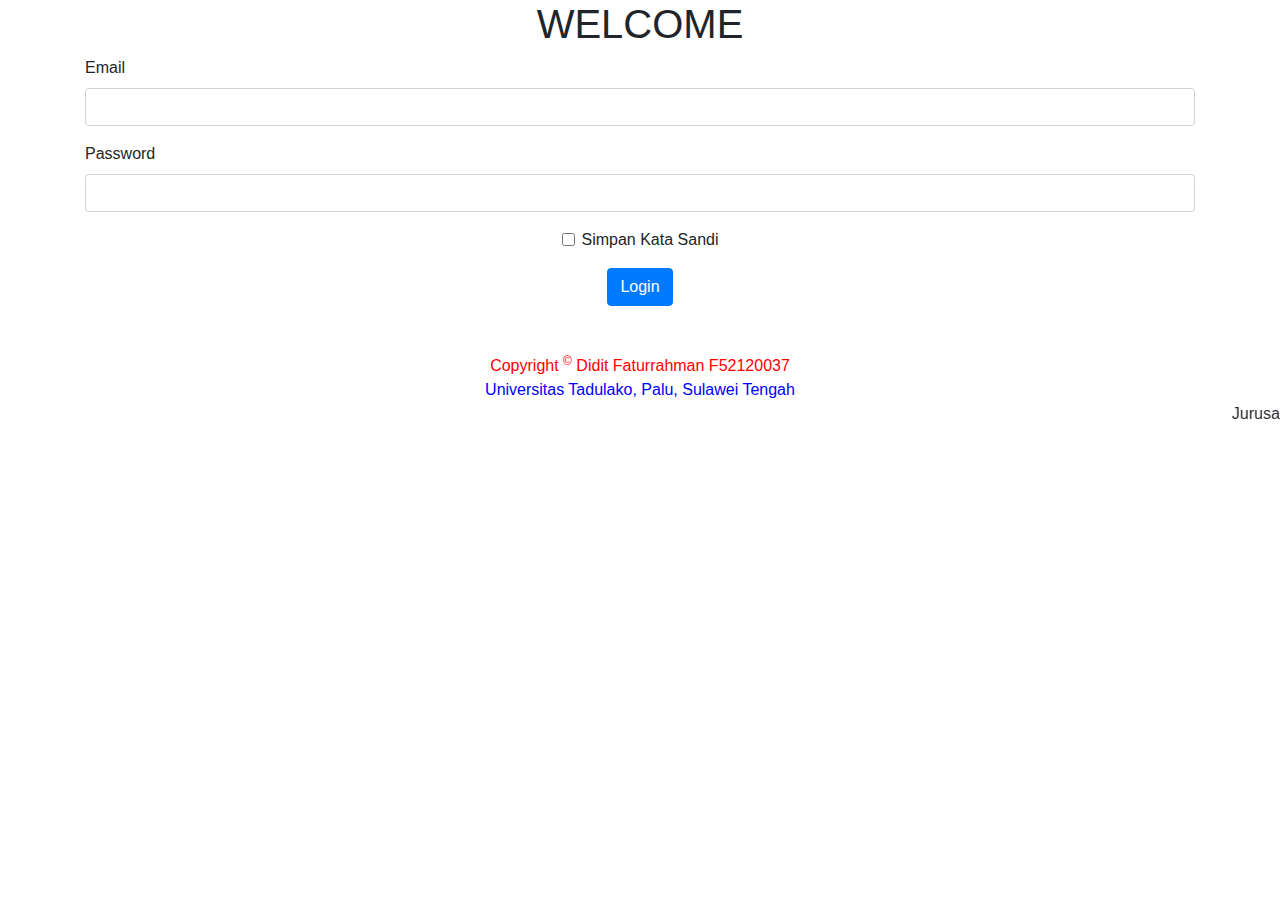
<file: index1.html>
<!DOCTYPE html>
<html>
<head>
	<meta charset="utf-8">
	<meta name="viewport" content="width=device-width, initial-scale=1">
	<link rel="stylesheet" href="style.css">
    <link rel="stylesheet" href="https://cdn.jsdelivr.net/npm/bootstrap@4.3.1/dist/css/bootstrap.min.css" integrity="sha384-ggOyR0iXCbMQv3Xipma34MD+dH/1fQ784/j6cY/iJTQUOhcWr7x9JvoRxT2MZw1T" crossorigin="anonymous">
	<title>Tugas</title>
</head>
<body>
    <div class="container">
        <div class="box1">
            <h1 style="text-align: center;" >WELCOME</h1>
        
            <script src="dist/sweetalert2.all.min.js" ></script>
            <form>
                <div class="form-group">
                <label for="exampleInputEmail1">Email</label>
                <input type="email" class="form-control" id="exampleInputEmail1" aria-describedby="emailHelp">
                <small id="emailHelp" class="form-text text-muted"></small>
                </div>
                <div class="form-group">
                <label for="exampleInputPassword1">Password</label>
                <input type="password" class="form-control" id="exampleInputPassword1">
                </div>
                <div style="text-align: center;" class="form-group form-check">
                <input type="checkbox" class="form-check-input" id="exampleCheck1">
                <label class="form-check-label" for="exampleCheck1">Simpan Kata Sandi</label>
                </div>
                <center>
                <button  type="button" class="btn btn-primary" id="login" >Login</button>
                </center>
            </form> <br> <br>
        </div>
    </div>
    <p style="text-align: center;">
        <font color="red">
            Copyright <sup>&#169;</sup> Didit Faturrahman F52120037
        </font>
        <font color="blue"><br>
            Universitas Tadulako, Palu, Sulawei Tengah
        </font>
        <marquee color:white; behavior="" direction="left" height="20" width=scrollamount="100">
            Jurusan Teknologi Informasi - Fakultas Teknik - Universitas Tadulako
        </marquee>
    </p>
    <script>
        const btn = document.getElementById('login');
        login.addEventListener('click', function (){
         Swal.fire({
             icon: 'success',
             title: 'Berhasil',
             text: 'Anda Berhasil Login',
             })
        })
   </script>
		
</body>
</html>
</file>
<file: style.css>
container{
    justify-content: center;
    margin-top: 100px;
    border: 100px;
    
}
box1{
    border: 100px;
}
</file>
